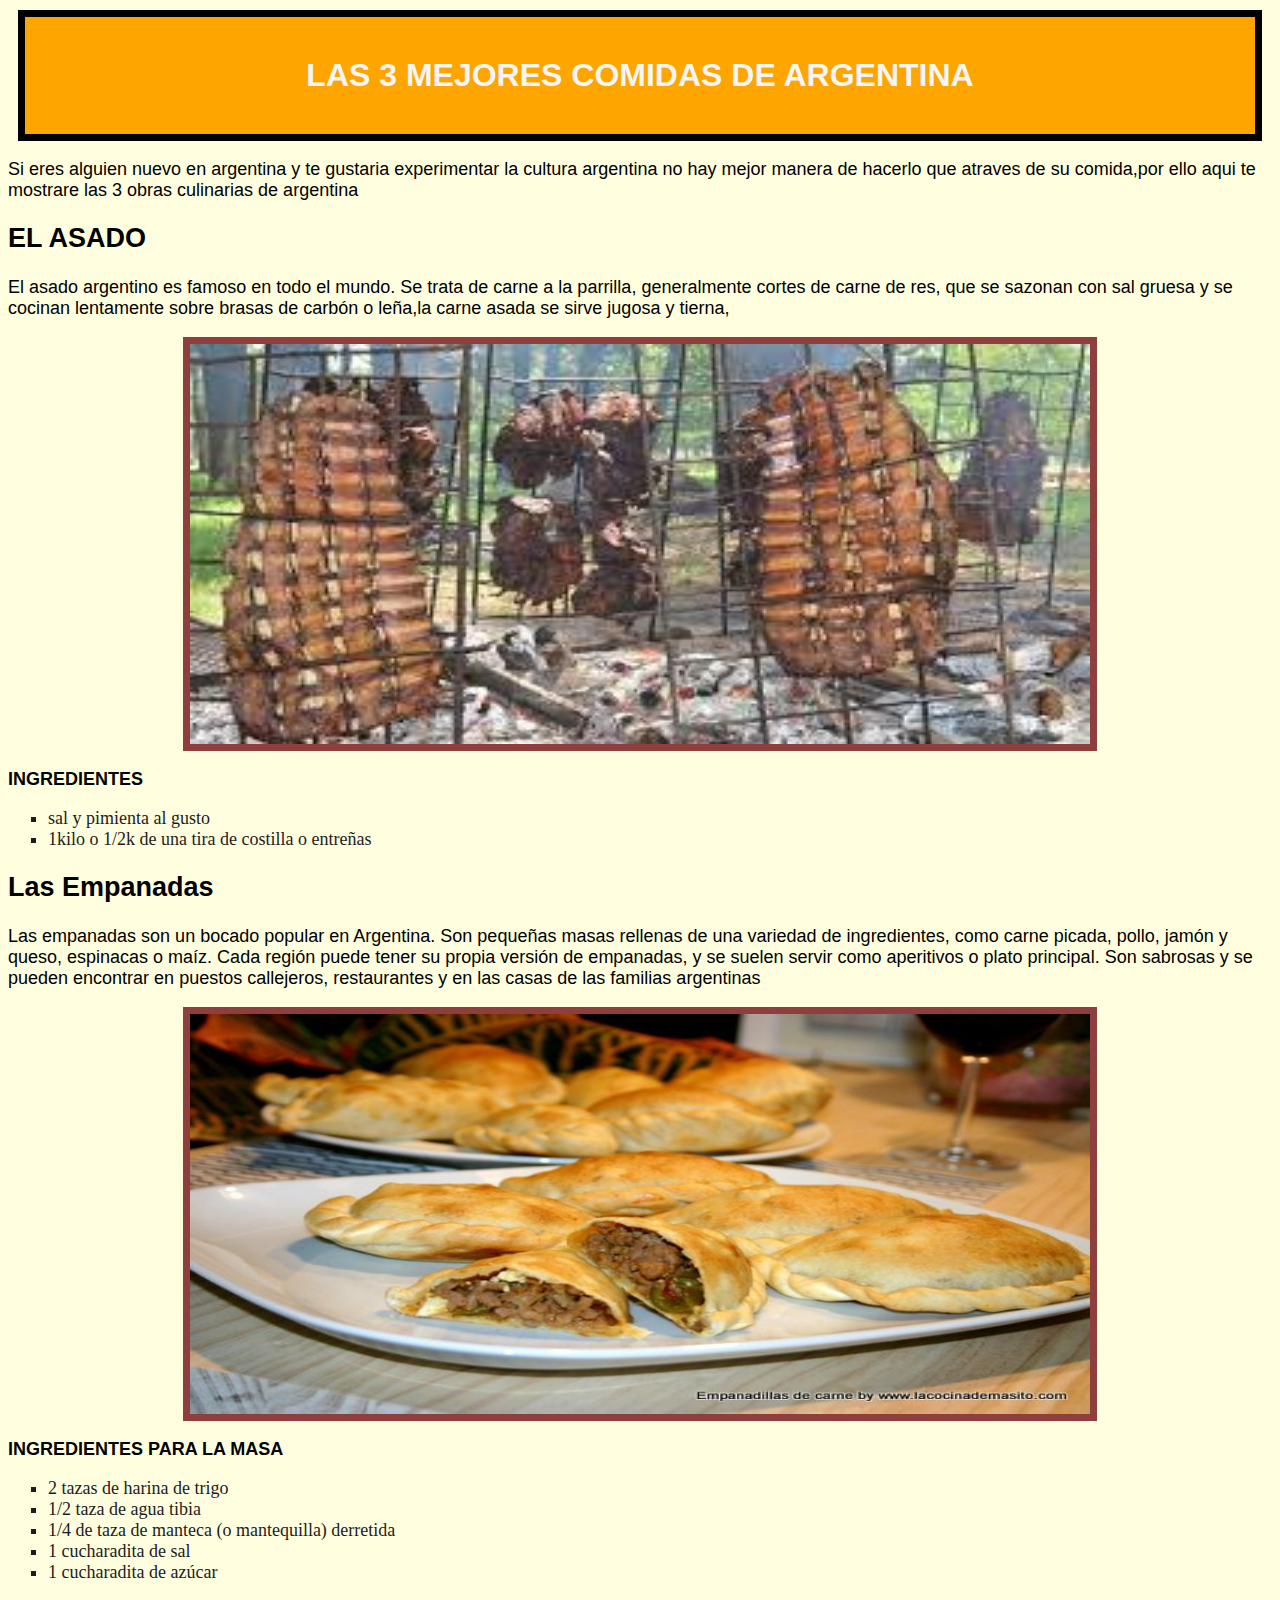
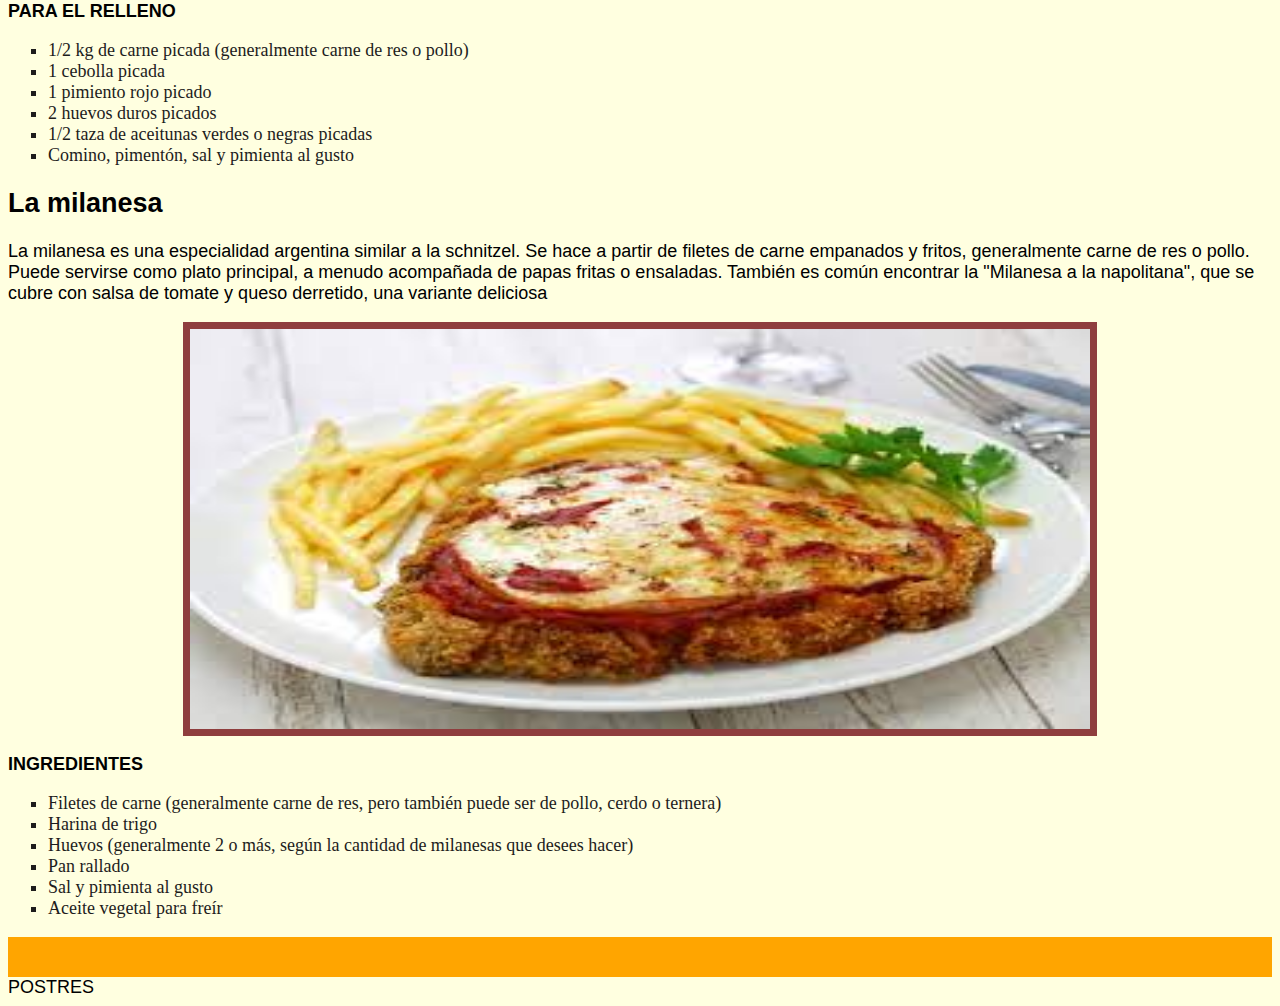
<file: index.html>
<!DOCTYPE html>
<html lang="es">

<head>
    <meta charset="UTF-8">
    <meta name="viewport" content="width=device-width, initial-scale=1.0">
    <title>Cocina Arg</title>
    <link rel="stylesheet" href="styles\styles.css">
</head>

<body>
    <main>
        <header>
            <h1 class="conteiner text-m">LAS 3 MEJORES COMIDAS DE ARGENTINA</h1>

            <p class="text-e">Si eres alguien nuevo en argentina y te gustaria experimentar la cultura argentina
                no hay mejor manera de hacerlo que atraves de su comida,por ello aqui te mostrare
                las 3 obras culinarias de argentina</p>
        </header>

        <section>
            <article class="titulo-1">

                <h2>EL ASADO</h2>

                <p>El asado argentino es famoso en todo el mundo. Se trata de carne a la parrilla,
                    generalmente cortes de carne de res, que se sazonan con sal gruesa y se cocinan lentamente
                    sobre brasas de carbón o leña,la carne asada se sirve jugosa y tierna,</p>
            </article>
        </section>

        <div class="item-1">
            <img class="img-asado" src="imagenes/asado.jpg" width="900px" height="400px" alt="asado.img">
        </div>

        <h3 class="text-b">INGREDIENTES</h3>

        <div>
            <ul>
                <li> sal y pimienta al gusto</li>
                <li>1kilo o 1/2k de una tira de costilla o entreñas</li>
            </ul>
        </div>

        <section>
            <article class="titulo-2">
                <h2>Las Empanadas</h2>

                <p> Las empanadas son un bocado popular en Argentina. Son pequeñas masas rellenas
                    de una variedad de ingredientes, como carne picada, pollo, jamón y queso, espinacas o maíz.
                    Cada región puede tener su propia versión de empanadas, y se suelen servir como aperitivos
                    o plato principal. Son sabrosas y se pueden encontrar en puestos callejeros, restaurantes y en
                    las casas de las familias argentinas</p>
            </article>
        </section>

        <div class="item-2">
            <img class="img-empanada" src="imagenes/empanadas.jpg" width="900px" height="400px" alt="empanadas.img">
        </div>

        <h3 class="text-4">INGREDIENTES PARA LA MASA</h3>

        <div>
            <ul>
                <li>2 tazas de harina de trigo </li>
                <li>1/2 taza de agua tibia</li>
                <li>1/4 de taza de manteca (o mantequilla) derretida</li>
                <li>1 cucharadita de sal</li>
                <li>1 cucharadita de azúcar</li>
            </ul>
        </div>

        <h2 class="text-5"> PARA EL RELLENO </h2>

        <div>
            <ul>
                <li>1/2 kg de carne picada (generalmente carne de res o pollo)</li>
                <li>1 cebolla picada</li>
                <li>1 pimiento rojo picado</li>
                <li>2 huevos duros picados</li>
                <li>1/2 taza de aceitunas verdes o negras picadas</li>
                <li>Comino, pimentón, sal y pimienta al gusto</li>
            </ul>
        </div>

        <section>
            <article class="titulo-3">
                <h2>La milanesa</h2>

                <p> La milanesa es una especialidad argentina similar a la schnitzel.
                    Se hace a partir de filetes de carne empanados y fritos, generalmente carne de res o pollo.
                    Puede servirse como plato principal, a menudo acompañada de papas fritas o ensaladas.
                    También es común encontrar la "Milanesa a la napolitana", que se cubre con salsa de tomate y queso
                    derretido, una variante deliciosa</p>
            </article>
        </section>
        <div class="item-3"><img class="img-milanesa" src="imagenes/milanesa.jpg" width="900px" height="400px" alt="milanesa.img"></div>
        </div>
        </section>
        <h3 class="text-7">INGREDIENTES</h3>

        <div>
            <ul>
                <li>Filetes de carne (generalmente carne de res, pero también puede ser de pollo, cerdo o ternera)</li>
                <li>Harina de trigo</li>
                <li>Huevos (generalmente 2 o más, según la cantidad de milanesas que desees hacer)</li>
                <li>Pan rallado</li>
                <li>Sal y pimienta al gusto</li>
                <li>Aceite vegetal para freír</li>
            </ul>
        </div>

        <div class="borde"></div>

        <nav> <a href="postres.html" class="catg-1">POSTRES</a> </nav>
</body>

</html>
</file>
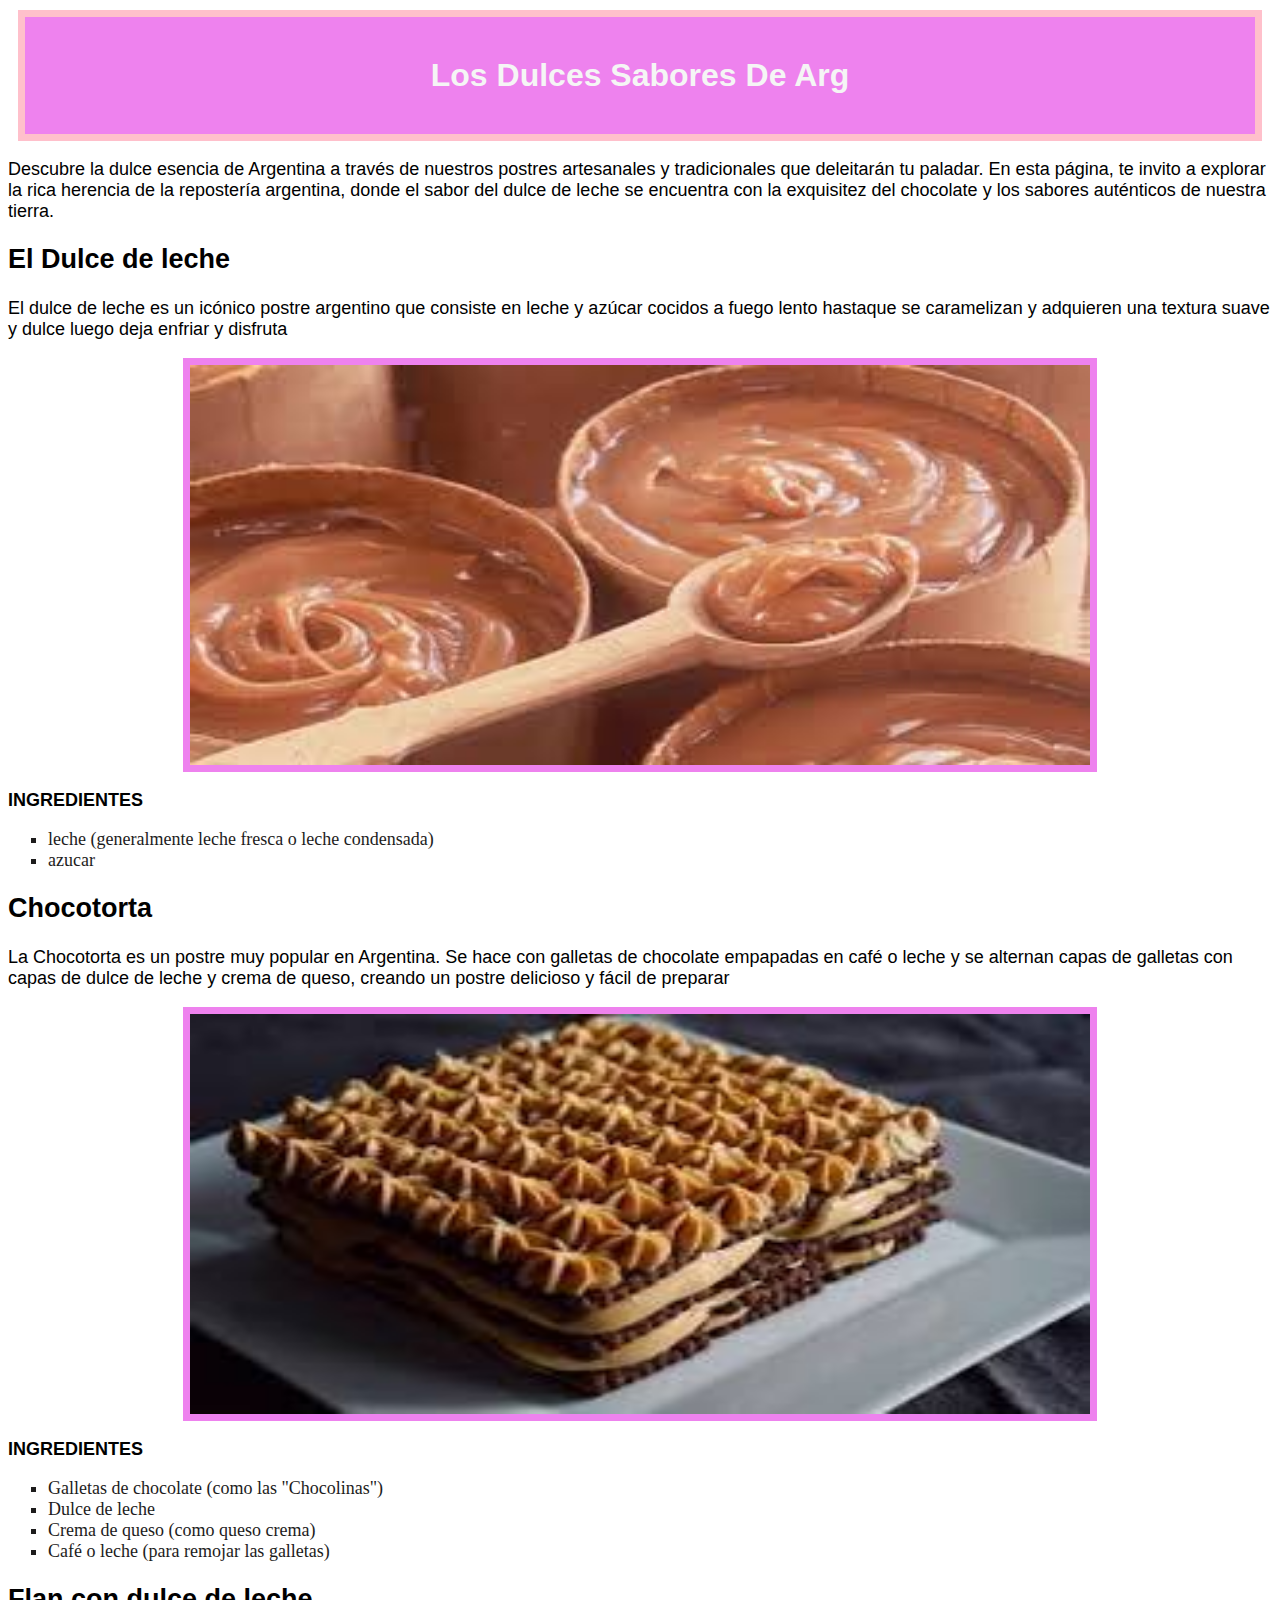
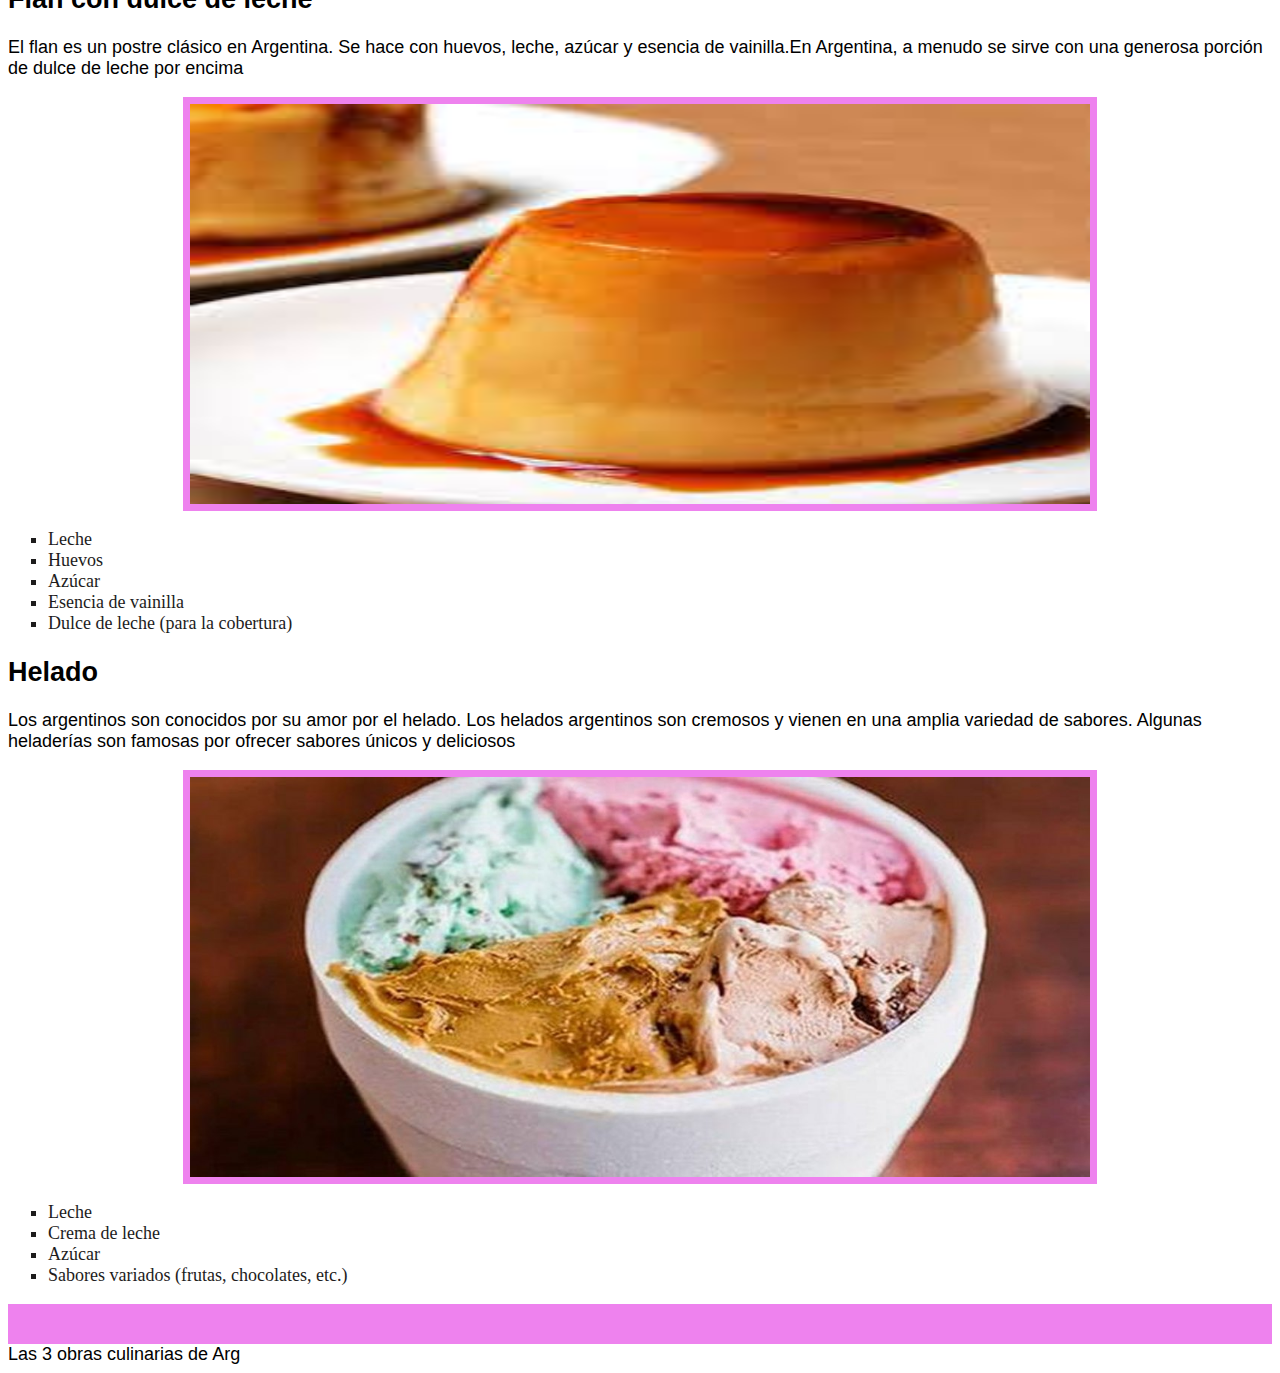
<file: postres.html>
<!DOCTYPE html>
<html lang="en">

<head>
    <meta charset="UTF-8">
    <meta name="viewport" content="width=device-width, initial-scale=1.0">
    <title>Cocina Arg</title>
    <link rel="stylesheet" href="styles\styles.css">
</head>

<body class="color-1">
    <main>
        <header>
            <h1 class="conteiner-2 text-D">Los Dulces Sabores De Arg</h1>

            <p class="text-D2">Descubre la dulce esencia de Argentina a través de nuestros postres
                artesanales y tradicionales que deleitarán tu paladar. En esta página, te invito a explorar
                la rica herencia de la repostería argentina, donde el sabor del dulce de leche se encuentra
                con la exquisitez del chocolate y los sabores auténticos de nuestra tierra.</p>
        </header>

        <section>
            <article class="product-1">

                <h2>El Dulce de leche</h2>

                <p>El dulce de leche es un icónico postre argentino que consiste en leche y azúcar cocidos a fuego lento
                    hastaque se caramelizan y adquieren una textura suave y dulce
                    luego deja enfriar y disfruta</p>
            </article>
        </section>

        <div class="item-dul2"> <img class="img-dulce" src="imagenes/dulceDeLeche.jpg" height="400px" width="900px"
                alt="DulceDeLeche.img"></div>
        <h3 class="ing-D">INGREDIENTES</h3>
        <div>
            <ul>
                <li>leche (generalmente leche fresca o leche condensada)</li>
                <li>azucar</li>
            </ul>
        </div>

        <section>
            <article class="product-1">
                <h2>Chocotorta</h2>

                <p>La Chocotorta es un postre muy popular en Argentina. Se hace con galletas de chocolate
                    empapadas en café o leche y se alternan capas de galletas con capas de dulce de leche
                    y crema de queso, creando un postre delicioso y fácil de preparar</p>
            </article>
        </section>

        <div class="item-dul2"> <img class="img-dulce" src="imagenes/chocotorto.img1.jpg" width="900px" height="400px"
                alt="chocotorta.img"> </div>
        <h3 class="ing-D">INGREDIENTES</h3>
        <div>
            <ul>
                <li>Galletas de chocolate (como las "Chocolinas")</li>
                <li>Dulce de leche</li>
                <li>Crema de queso (como queso crema)</li>
                <li>Café o leche (para remojar las galletas)</li>
            </ul>
        </div>
        <section>
            <article class="product-1">
                <h2>Flan con dulce de leche</h2>

                <p>El flan es un postre clásico en Argentina. Se hace con huevos, leche, azúcar y esencia de vainilla.En
                    Argentina, a menudo se sirve con una generosa porción de dulce de leche por encima
                <p>
            </article>
        </section>

        <div class="item-dul2"><img class="img-dulce" src="imagenes/flan-img.jpg" width="900px" height="400px"
                alt="flan.img"></div>

        <div>
            <ul>
                <li>Leche</li>
                <li>Huevos</li>
                <li>Azúcar</li>
                <li>Esencia de vainilla</li>
                <li>Dulce de leche (para la cobertura)</li>
            </ul>
        </div>

        <section>
            <article class="product-1">
                <h2>Helado</h2>
                <p> Los argentinos son conocidos por su amor por el helado. Los helados argentinos son cremosos y vienen
                    en una amplia variedad de sabores. Algunas heladerías son famosas por ofrecer sabores únicos y
                    deliciosos</p>
            </article>
        </section>

        <div class="item-dul2"><img class="img-dulce" src="imagenes/helado.jpg" width="900px" height="400px"
                alt="helado.img"></div>

        <div>
            <ul>
                <li>Leche</li>
                <li>Crema de leche</li>
                <li>Azúcar</li>
                <li>Sabores variados (frutas, chocolates, etc.)</li>
            </ul>
        </div>

        <div class="borde2"></div>
        <nav>
            <a href="index.html" class="catg-2">Las 3 obras culinarias de Arg</a>
        </nav>
    </main>
</body>

</html>
</file>
